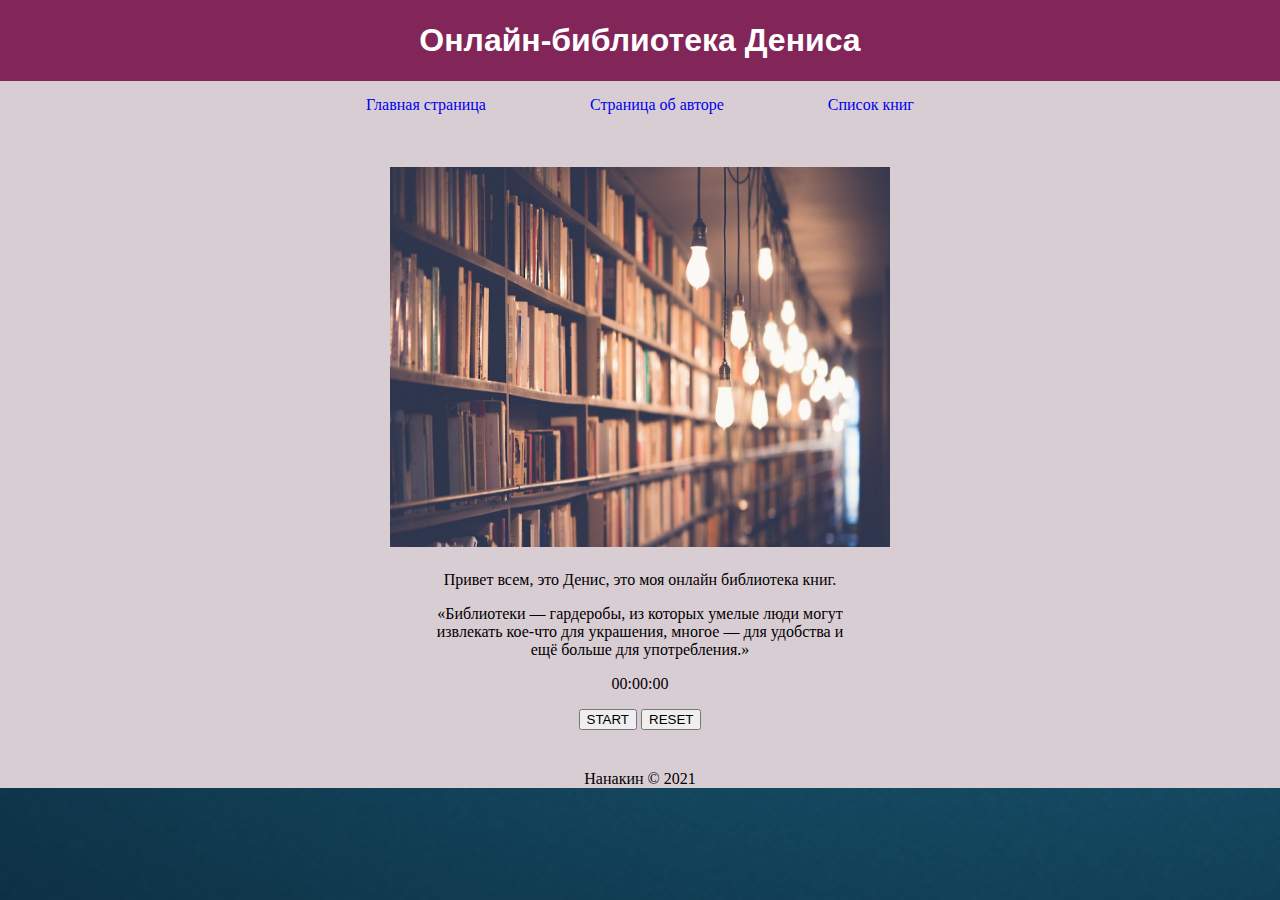
<file: Лаб4/index.html>
<!DOCTYPE html>
<html lang="en">
<head>
    <meta charset="UTF-8">
    <title>Главная страница - Библиотека</title>
	<link rel="stylesheet" href="library.css">
	<meta name="viewport" content="width=device-width, initial-scale=1.0"/>
	<script src="JavaScript.js"></script>
</head>
<body>
<main>
<header>
    <h1>
        Онлайн-библиотека Дениса
    </h1>
</header>
<nav>

   <li><a href="index.html">Главная страница</a></li>
   <li><a href="Me.html">Страница об авторе</a></li>
   <li><a href="Books.html">Список книг</a></li>

</nav>
<content>
        <div class = "image"><img src ="kartinka.jpg" width="500" height="380" alt = "Картинка"></div>
        <div class="text1">Привет всем, это Денис, это моя онлайн библиотека книг.<div>
		
        <blockquote>
        <div class="text1">&laquo;Библиотеки — гардеробы, из которых умелые люди могут извлекать кое-что для украшения, многое — для удобства и ещё больше для употребления.&raquo;</div>
		</blockquote>
       
</content>
<p class="neon-text" id="output">00:00:00</p>
<div id="controls">
    <button class="neon-text" id="startPause" onclick="startPause();">START</button>
    <button class="neon-text" onclick="reset();">RESET</button>
</div>
<footer>
    Нанакин&nbsp;&copy;&nbsp;2021
</footer>
</body>
</main>
</html>
</file>
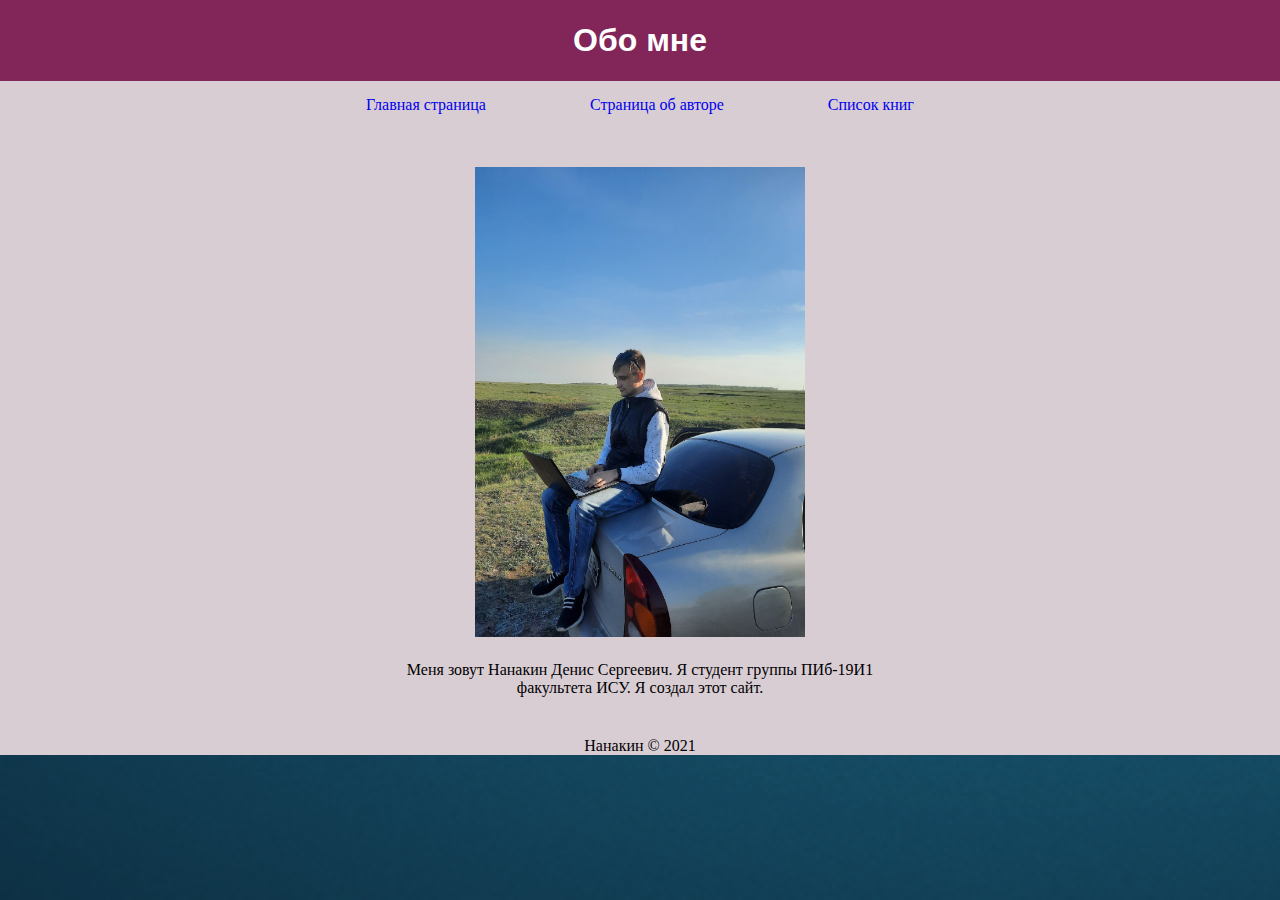
<file: Лаб4/Me.html>
<!DOCTYPE html>
<html lang="en">
<head>
    <meta charset="UTF-8">
    <title>Обо мне - Библиотека</title>
	<link rel="stylesheet" href="library.css">
    <meta name="viewport" content="width=device-width, initial-scale=1.0"/>
</head>
<body>
<main>
<header>
    <h1>
        Обо мне
    </h1>
</header>

<nav>

   <li><a href="index.html">Главная страница</a></li>
   <li><a href="Me.html">Страница об авторе</a></li>
   <li><a href="Books.html">Список книг</a></li>

</nav>


<content>

    <div class = "image"><img src="Me.jpg"  width="330" height="470" alt="Это я"></div>
    <div class="text1">Меня зовут Нанакин Денис Сергеевич. Я студент группы ПИб-19И1 факультета ИСУ. Я создал этот сайт.</div>
	
</content>
<footer>
    Нанакин&nbsp;&copy;&nbsp;2021
</footer>
<main>

</body>
</html>
</file>
<file: Лаб4/library.css>
html{
	width: 100%;
	height: 100%;
}

header{
	text-align: center; 
    font-family: sans-serif;
	margin: none; 
	color: white; 
	background: #822558;
	padding: 0.5px
}

main {
	height: auto;
	margin: auto;
	background: #D9CDD4;
}

body {
	width: 100%;
    margin: 0;
    height: 100%;
    background: url(Фон.png); 
    background-size: cover; 
   } 
  
footer{
	margin-top: 40px;
	color:black;
	text-align: center;
	}

nav {
	margin-top: 0px;
	text-align: center;
	
}
content {
	background: none;
	margin-left: 130px;
}

a {
	width: 100px;
	text-decoration: none;
}

li {
	display:inline-block;
    margin: 0;
    padding: 15px 50px;
    list-style-type: none;
    text-align: center;
}

.image {
	text-align: center;
	margin: 20px;
}
.imagebook img {
	width: 100%;

}
@media only screen and (max-width: 575px) {
	.image img {
		height: 100%;
		width: 100%;
	}
}	
@media only screen and (max-width: 768px) and (min-width: 576px) {
	.image {
    margin-left: auto;
    margin-right: auto;
	text-align: center;
	margin: 20px;
	}
}
@media only screen and (max-width: 576px) {
	body {
		background: black; 
	}
}	

.text {
	margin-left:20px;
	margin-right:20px;
	font-family: Times, Times New Roman, Georgia, serif;
}
.text1 {
	margin-left: auto;
	margin-right: auto;
	max-width: 500px;
	text-align: center;
	font-family: Times, Times New Roman, Georgia, serif;
}
 
 #more {
	 display:none;
}

.text-block {margin-left:20px;}
</file>
